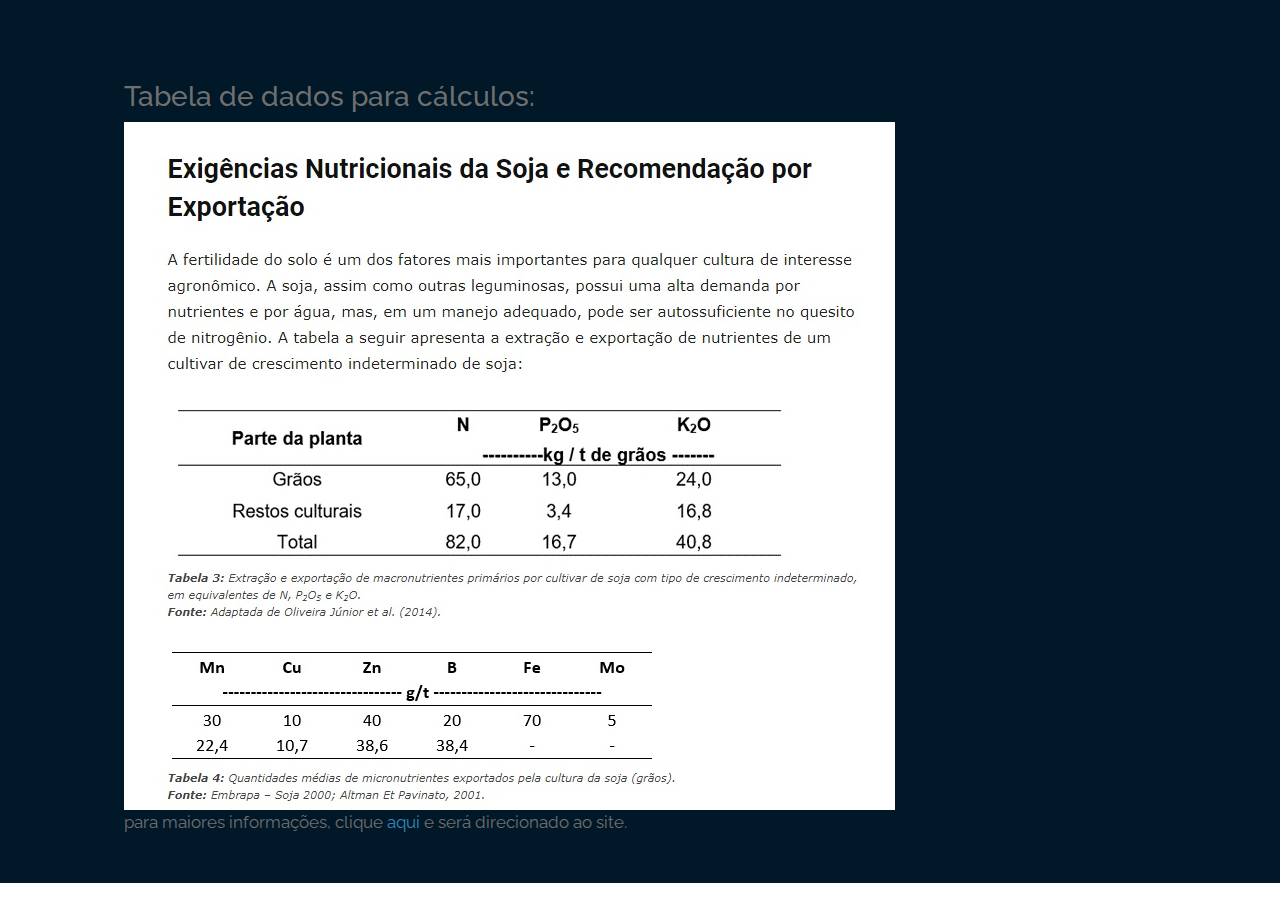
<file: dados.html>
<!DOCTYPE html>
<html lang="pt-br">
  <head>
    <meta charset="UTF-8" />
    <meta name="viewport" content="width=device-width, initial-scale=1.0" />
    <meta http-equiv="X-UA-Compatible" content="ie=edge" />
    <title>AgroColtro - Agricultura com sustentabilidade</title>
    <link rel="stylesheet" href="fontawesome-5.5/css/all.min.css" />
    <link rel="stylesheet" href="slick/slick.css">
    <link rel="stylesheet" href="slick/slick-theme.css">
    <link rel="stylesheet" href="magnific-popup/magnific-popup.css">
    <link rel="stylesheet" href="css/bootstrap.min.css" />
    <link rel="stylesheet" href="css/tooplate-infinite-loop.css" />
	<link rel="stylesheet" href="css/estilo.css" />
	</head>
	
	
  <body> 

		<section id="adubacao" class="tm-section-pad-top tm-parallax-2" style="background-color: #001828;">      
			<div class="container tm-container-contact">
			
				<h3>Tabela de dados para cálculos:</h3>	
				
				<img src="img/dados.jpg" />
				<br>
				<label>para maiores informações, clique <a href="https://blog.agromove.com.br/adubacao-altas-produtividades-soja/"> aqui</a> 
				e será direcionado ao site.</label>
			</div>
		</section>
		
	</body>
</html>
</file>
<file: css/tooplate-infinite-loop.css>
/*

Tooplate 2117 Infinite Loop

https://www.tooplate.com/view/2117-infinite-loop

*/

@import url("https://fonts.googleapis.com/css?family=Raleway:100,300,400,500,700,900");

body {
	font-family: "Raleway", sans-serif;
	font-size: 0.8em;
  color: #707070;
  margin: 0;
  padding: 0;
  overflow-x: hidden;
}
a {
  transition: all 0.3s ease;
  color: #38B;
}

a:hover,
a:focus {
  text-decoration: none;
  color: #D40;
}

a:focus {
  outline: none;
}

.btn {
  padding: 8px 32px;
}

.btn:hover {
  background-color: #ced4da;
}

blockquote {
  font-size: 0.86em;
  line-height: 1.8em;
}

.tm-section-pad-top {
  padding-top: 80px;
  padding-bottom: 40px;
}

.tm-content-box {
  padding-top: 20px;
  padding-bottom: 40px;
}

.tm-text-primary {
  color: #37A;
}

.tm-font-big {
  font-size: 1.25rem;
}

.tm-btn-primary {
  color: white;
  background-color: #369;
  padding: 14px 30px;
}

.tm-btn-primary:hover,
.tm-btn-primary:focus {
  color: white;
  background-color: #38B;
}

/* Navbar */

.tm-navbar {
  position: fixed;
  width: 100%;
  z-index: 1000;
  background-color: transparent;
  transition: all 0.3s ease;
}

.tm-navbar.scroll {
  background-color: white;
  border-bottom: 1px solid #e9ecef;
}

.navbar-brand {
  color: white;
  font-size: 1.4rem;
  font-weight: bold;
}

.navbar-brand:hover,
.tm-navbar.scroll .navbar-brand:hover {
  color: #38B;
}

.tm-navbar.scroll .navbar-brand {
  color: #369;
}

.nav-item {
  list-style: none;
}

.tm-nav-link {
  color: white;
}

.tm-navbar.scroll .tm-nav-link {
  color: #369;
}

.tm-navbar.scroll .tm-nav-link:hover,
.tm-navbar.scroll .tm-nav-link.current,
.tm-nav-link:hover {
  color: #FFF;
  background-color: #369;
}

.navbar-toggler {
  border: 1px solid white;
  padding-left: 10px;
  padding-right: 10px;
}

.navbar-toggler-icon {
  color: white;
  padding-top: 6px;
}

.tm-navbar.scroll .navbar-toggler {
  border: 1px solid #707070;
}

.tm-navbar.scroll .navbar-toggler-icon {
  color: #707070;
}

/* Hero */

#infinite {
	background-color: #222;
  background-image: url(../img/infinite-loop-01.jpg);
  background-repeat: no-repeat;
  height: 100vh;
  min-height: 375px;
  position: relative;
}

.label{
	padding: 2% 10% 0 0;
}

@media (max-width: 450px){
	h2{
		font-size: 1.5rem !important;
	}
	h5{
		font-size: 1.2rem !important;
	}
	h5.mb-12{
		font-size: 1.2rem !important;
	}
	p{
		font-size: 1rem !important;
		padding-top:0.3rem
	}
	#valores p{
		font-size: 0.7rem !important;
	}
	input{
		font-size: 1rem;
		width: 105% !important;
	}
	input.btn{
		width: 50% !important;
	}
	nav#tmNav{
		height: 5%;
		padding-top: 0.2rem;
		font-size: 0.7rem !important;
	}
	nav#tmNav.scroll{
		height: 6%;
		padding-top: 0rem;
	}
	div#fontes{
		padding-top: 2rem;
	}
	.peq{
		width: 10% !important;
	}
	
	
}

@media (min-height: 600px) and (min-width: 1920px) {
  #infinite {
    background-size: cover;
  }
}

@media (min-height: 830px) {
  #infinite {
    background-position: center -210px;
  }
}

@media (min-height: 680px) and (max-height: 829px) {
  #infinite {
    background-position: center -300px;
  }
}

@media (min-height: 500px) and (max-height: 679px) {
  #infinite {
    background-position: center -400px;
  }
}

@media (max-height: 499px) {
  #infinite {
    background-position: center -450px;
  }
}

.tm-hero-text-container {
  width: 100%;
  height: 100%;
  display: flex;
  flex-flow: column;
  justify-content: center;
}

.tm-hero-text-container-inner {
  margin-top: -90px;
}

.tm-hero-title {
  font-size: 3.5rem;
  text-shadow: 2px 2px 2px #333;
}

.tm-hero-subtitle {
  text-shadow: 2px 2px 2px #333;
}

.tm-intro-next {
  position: absolute;
  bottom: 100px;
  left: 0;
  right: 0;
}

@media (max-height: 480px) {
  .tm-hero-text-container-inner {
    margin-top: -40px;
  }

  .tm-intro-next {
    bottom: 20px;
  }
}

.tm-down-arrow-link {
  display: block;
  margin-top: 18%;
}

.tm-down-arrow {
  	color: #FFF;
    cursor: pointer;
    background: #357;
    padding: 15px 40px;
    transition: all 0.3s ease;
}

.tm-down-arrow:hover,
.tm-down-arrow:focus {
  color: #FFF;
  background: #37A;
  padding: 20px 50px;
}

/* Introduction */

#introduction {
  padding-bottom: 100px;
}

.tm-section-title {
  font-size: 2.6rem;
  font-weight: normal;
}

.tm-intro-text {
  font-size: 1.2rem;
}

.tm-icon {
  display: block;
  color: #37A;
}

.tm-continue {
	padding: 20px 0 30px 0;
}

/* Testimonials */
#testimonials {
  color: white;
  background-image: url(../img/infinite-loop-02.jpg);
  background-size: cover;
  background-repeat: no-repeat;
  background-size: 100%;
  position: relative;
}

@media (max-width: 991px) {
  #testimonials {
    background-image: url(../img/infinite-loop-02-mobile.jpg);
  }
}

.tm-testimonials-content {
  position: relative;
  z-index: 100;
}

.tm-bg-overlay {
  width: 100%;
  height: 100%;
  background: rgba(20, 70, 80, 0.2);
  position: absolute;
  top: 0;
  left: 0;
  right: 0;
  bottom: 0;
  z-index: 0;
}

.tm-testimonials-carousel {
  max-width: 1050px;
  margin: 0 auto;
}

.tm-testimonial-item {
  max-width: 290px;
  margin-left: 35px;
  margin-right: 35px;
}

.tm-testimonial-item img {
  border-radius: 50%;
  margin-bottom: 35px;
}

.tm-testimonial-item figcaption {
  text-align: right;
  font-style: italic;
  font-size: 1.1rem;
}

/* Work */

.tm-section-desc {
  max-width: 650px;
  width: 100%;
  font-size: 0.9rem;
}

.tm-gallery-container {
  padding-top: 70px;
  padding-bottom: 120px;
}

.tm-gallery-item {
  margin: 0 15px;
}

.slick-dots {
  bottom: -65px;
}

.slick-dots li {
  margin: 0 13px;
}

.slick-dots li button:hover:before,
.slick-dots li button:focus:before,
.slick-dots li.slick-active button:before {
  opacity: 1;
  color: #3ba0dd;
}

.tm-testimonials-carousel .slick-dots li button:before {
  color: white;
  opacity: 0.5;
}

.tm-testimonials-carousel .slick-dots li button:hover:before,
.tm-testimonials-carousel .slick-dots li button:focus:before,
.tm-testimonials-carousel .slick-dots li.slick-active button:before {
  color: white;
  opacity: 1;
}

.slick-dots li button:before {
  font-size: 18px;
}

/* Hover Effect */
/* Common style */
.grid figure {
  position: relative;
  float: left;
  overflow: hidden;
  background: #3085a3;
  text-align: center;
  cursor: pointer;
}

.grid figure img {
  position: relative;
  display: block;
  min-height: 100%;
  max-width: 100%;
  opacity: 0.8;
}

.grid figure figcaption {
  padding: 2em;
  color: #fff;
  text-transform: uppercase;
  font-size: 1.25em;
  -webkit-backface-visibility: hidden;
  backface-visibility: hidden;
}

.grid figure figcaption::before,
.grid figure figcaption::after {
  pointer-events: none;
}

.grid figure figcaption,
.grid figure figcaption > a {
  position: absolute;
  top: 0;
  left: 0;
  width: 100%;
  height: 100%;
}

/* Anchor will cover the whole item by default */
/* For some effects it will show as a button */
.grid figure figcaption > a {
  z-index: 1000;
  text-indent: 200%;
  white-space: nowrap;
  font-size: 0;
  opacity: 0;
}

.grid figure h2 {
  word-spacing: -0.15em;
  font-size: 0.9em;
  font-weight: 300;
}

.grid figure h2 span {
  font-weight: 600;
}

.grid figure h2,
.grid figure p {
  margin: 0;
}

.grid figure p {
  letter-spacing: 1px;
  font-size: 68.5%;
}

/*---------------*/
/***** Honey *****/
/*---------------*/

figure.effect-honey {
  background: #4a3753;
  max-width: 220px;
}

figure.effect-honey img {
  opacity: 1;
  -webkit-transition: opacity 0.35s;
  transition: opacity 0.35s;
}

figure.effect-honey:hover img {
  opacity: 0.4;
}

figure.effect-honey figcaption::before {
  position: absolute;
  bottom: 0;
  left: 0;
  width: 100%;
  height: 10px;
  background: #38C;
  content: "";
  -webkit-transform: translate3d(0, 10px, 0);
  transform: translate3d(0, 10px, 0);
}

figure.effect-honey h2 {
  position: absolute;
  bottom: 0;
  left: 0;
  padding: 1em 1.5em;
  width: 100%;
  text-align: left;
  -webkit-transform: translate3d(0, -30px, 0);
  transform: translate3d(0, -30px, 0);
}

figure.effect-honey h2 i {
  font-style: normal;
  opacity: 0;
  -webkit-transition: opacity 0.35s, -webkit-transform 0.35s;
  transition: opacity 0.35s, transform 0.35s;
  -webkit-transform: translate3d(0, -30px, 0);
  transform: translate3d(0, -30px, 0);
}

figure.effect-honey figcaption::before,
figure.effect-honey h2 {
  -webkit-transition: -webkit-transform 0.35s;
  transition: transform 0.35s;
}

figure.effect-honey:hover figcaption::before,
figure.effect-honey:hover h2,
figure.effect-honey:hover h2 i {
  opacity: 1;
  -webkit-transform: translate3d(0, 0, 0);
  transform: translate3d(0, 0, 0);
}

.tm-container-gallery {
	padding-top: 30px;
	}

/* Contact */

#contact {
  color: white;
  background-color: #001828;
  background-image: url(../img/infinite-loop-03.jpg);
  background-position: center;
  background-repeat: no-repeat;
  /*min-height: 980px;*/
  position: relative;
  /*padding-bottom: 50px;*/
  padding-top: 100px;
}

.contact-item {
  margin-left: 20px;
  margin-bottom: 50px;
}

.item-link {
  display: flex;
  align-items: center;
}

.item-link i,
.item-link span {
  color: white;
  transition: all 0.3s ease;
}

.item-link:hover i,
.item-link:hover span {
  color: #3496d8;
}

.tm-input {
	margin: 0 0 20px 0;
	width: 90%;
  padding: 8px 20px;
  border-radius: 6px;
  border: 1px solid white;
  background: transparent;
  color: white;
}

.tm-btn-submit {
	font-size: 0.9em;
	color: #fff;
	background-color: #369;
	width: 50%;
	margin-bottom: 60px;
}

.tm-btn-submit:hover {
	color: #fff;
	background-color: #38B;
}

::placeholder {
  /* Chrome, Firefox, Opera, Safari 10.1+ */
  color: white;
  opacity: 1; /* Firefox */
}

:-ms-input-placeholder {
  /* Internet Explorer 10-11 */
  color: white;
}

::-ms-input-placeholder {
  /* Microsoft Edge */
  color: white;
}

.tm-footer {
  position: absolute;
  bottom: 35px;
  left: 0;
  right: 0;
  padding: 0 15px;
}

.tm-footer a {
	color: #fff;
}

.tm-footer a:hover {
	color: #9CF;
}

.tm-footer-link {
  color: white;
}

.tm-footer-link:hover,
.tm-footer-link:focus {
  color: #38B;
  text-decoration: none;
}

p {
  line-height: 1.9;
}

@media (min-width: 768px) {
  .tm-intro-text-container {
    padding-left: 0px;
  }

  .navbar-expand-md .navbar-nav .nav-link {
    padding-right: 30px;
    padding-left: 30px;
  }
}

@media (min-width: 1200px) {
  .container {
    max-width: 1275px;
  }

  .tm-container-gallery {
    max-width: 1290px;
  }

  .tm-container-contact {
    max-width: 1063px;
  }
}

@media (max-width: 991px) {
  .tm-intro-text-container {
    padding-left: 15px;
    padding-top: 30px;
    max-width: 600px;
    margin-left: auto;
    margin-right: auto;
  }

  .tm-intro-img {
    display: block;
    margin-left: auto;
    margin-right: auto;
  }

  .tm-btn-submit {
    margin-left: 0;
    margin-top: 20px;
  }
}

@media (max-width: 767px) {

  .navbar-nav {
    max-width: 200px;
    text-align: right;
  }

  .navbar-collapse {
    background-color: rgb(255, 255, 255);
    padding: 10px;
    border-radius: 3px;
  }

  .navbar-collapse .nav-link {
    color: #707070;
	padding-right: 20px;
  }
}

@media (max-width: 480px) {
  .tm-gallery-container {
    max-width: 220px;
    margin-left: auto;
    margin-right: auto;
  }

  .tm-gallery-container-2 {
    max-width: 350px;
  }

  .slick-dots li {
    margin: 0 8px;
  }

  .tm-gallery-item {
    margin: 0;
  }
}
</file>
<file: css/estilo.css>
.hr3 {
  border: 0;
  height: 2px;
  background-image: linear-gradient(to right, transparent, #CCC, transparent);  
}

.esconde{
	display: none;
}

.mostra{
	display: block;
}

.erro{
	border-color: red;
}

.msg_erro{
	color: red;
    font-weight: bold;
}


select option{
	background-color: steelblue;
}

#adubacao{
	font-size: 1.3em;
}
#label_cultura{
	max-width:20%;
}

.espaco_abaixo{
	padding: 3% 0 3% 0;
}

.foto{
	width: 3%; 
	margin-left: 3%;
}

@media (max-width: 450px){
	.foto{
		width: 10% !important;
		margin-left: 3% !important;		
	}
	
	
	
	
}
</file>
